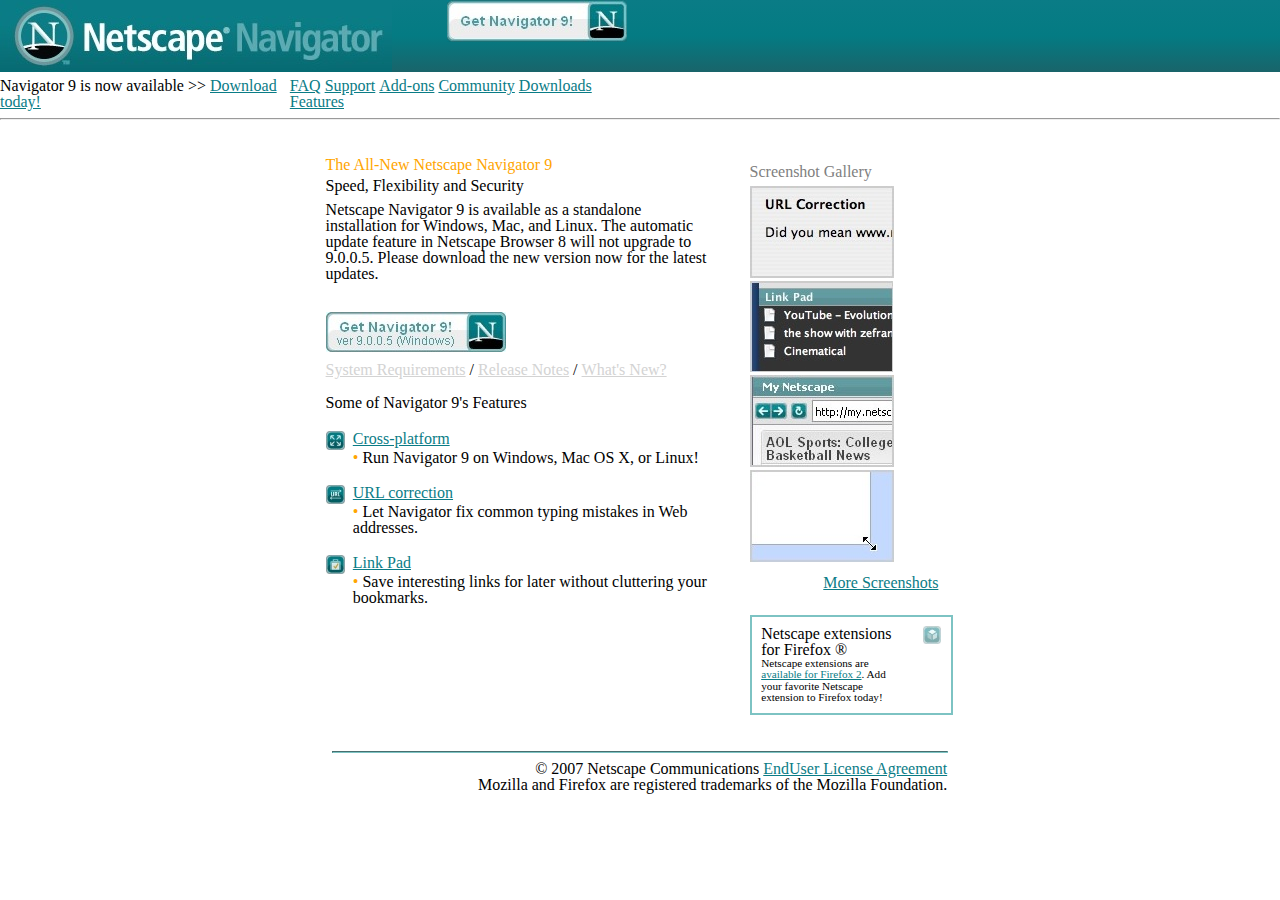
<file: index.html>
<!DOCTYPE html>
<html lang="en">
    <head>
        <meta charset="utf-8">
        <meta author="Rolf Karlen">
        <title>Netscape Navigator</title>
        <link href="styles.css" rel="stylesheet">
        <link href="reset.css" rel="stylesheet">
        <link rel="icon" href="./images/logo/favicon.ico">
    </head>
    <body>
        <header>
            <div>
                <img src="./images/logo+name.jpg" alt="logo netscape">
                <a href="#"><img src="./images/icon1.jpg" alt="link to netscape navigator 9"></a>
            </div>
        </header>
        <nav>
            <div>
                <p>Navigator 9 is now available >> <a href="#">Download today!</a></p>
                <ul class="list">
                    <li><a href="#">FAQ</a></li>
                    <li><a href="#">Support</a></li>
                    <li><a href="#">Add-ons</a></li>
                    <li><a href="#">Community</a></li>
                    <li><a href="#">Downloads</a></li>
                    <li><a href="#">Features</a></li>
                </ul>
            </div>   
        </nav>
        <hr class="hr-nav">
        <main>
            <section class="text">
                <h2>The All-New Netscape Navigator 9</h2>
                <h4 class="subheading">Speed, Flexibility and Security</h4>
                <p  class="comment">Netscape Navigator 9 is available as a standalone installation for Windows, Mac, and Linux. The automatic update feature in Netscape Browser 8 will not upgrade to 9.0.0.5. Please download the new version now for the latest updates.</p>
                <a href="#"><img src="./images/icon2.jpg" alt="link to netscape navigator 9"></a>
                <p class="sublinks">
                    <ul class="list sublink-list">
                        <li><a href="#">System Requirements</a></li> / 
                        <li><a href="#">Release Notes</a></li> / 
                        <li><a href="#">What's New?</a></li>
                    </ul>
                </p>
                <h4 class="feature-heading">Some of Navigator 9's Features</h4>
                <div class="features">
                    <img src="./images/cross-platform-icon.jpg" alt="cross-platform icon">
                    <div>
                        <a href="#">Cross-platform</a>
                        <p><span class="bullet">&bullet;</span> Run Navigator 9 on Windows, Mac OS X, or Linux!</p>
                    </div>
                </div>
                <div class="features">
                    <img src="./images/url-correction-icon.jpg" alt="url correction icon">
                    <div>
                        <a href="#">URL correction</a>
                        <p><span class="bullet">&bullet;</span> Let Navigator fix common typing mistakes in Web addresses.</p>
                    </div>
                </div>
                <div class="features">
                    <img src="./images/link-pad-icon.jpg" alt="link pad icon">
                    <div>
                        <a href="#">Link Pad</a>
                        <p><span class="bullet">&bullet;</span> Save interesting links for later without cluttering your bookmarks.</p>
                    </div>
                </div>
            </section>
            <section class="pictures">
                <h3 class="screenshot-heading">Screenshot Gallery</h3>
                <a href="#"><img src="./images/screenshot1.jpg" alt="screenshot url correction"></a>
                <a href="#"><img src="./images/screenshot2.jpg" alt="screenshot link pad"></a>
                <a href="#"><img src="./images/screenshot3.jpg" alt="screenshot my netscape"></a>
                <a href="#"><img src="./images/screenshot4.jpg" alt="screenshot dragable"></a>
                <p  class="screenshots"><a href="#">More Screenshots</a></p>
                <div class="box">
                    <div>
                        <h5>Netscape extensions for Firefox &REG;</h5>
                        <p>Netscape extensions are <a href="#">available for Firefox 2</a>. Add your favorite Netscape extension to Firefox today!</p>
                    </div>
                    <img src="./images/extension-icon.jpg" alt="extension icon">
                </div>
            </section>
        </main>
        <hr class="hr-footer">
        <footer>
            <div>
                <p>&copy; 2007 Netscape Communications <a href="#">EndUser License Agreement</a></p>
                <p><strong>Mozilla</strong> and <strong>Firefox</strong> are registered trademarks of the Mozilla Foundation.</p>
            </div>
        </footer>
    </body>
</html>
</file>
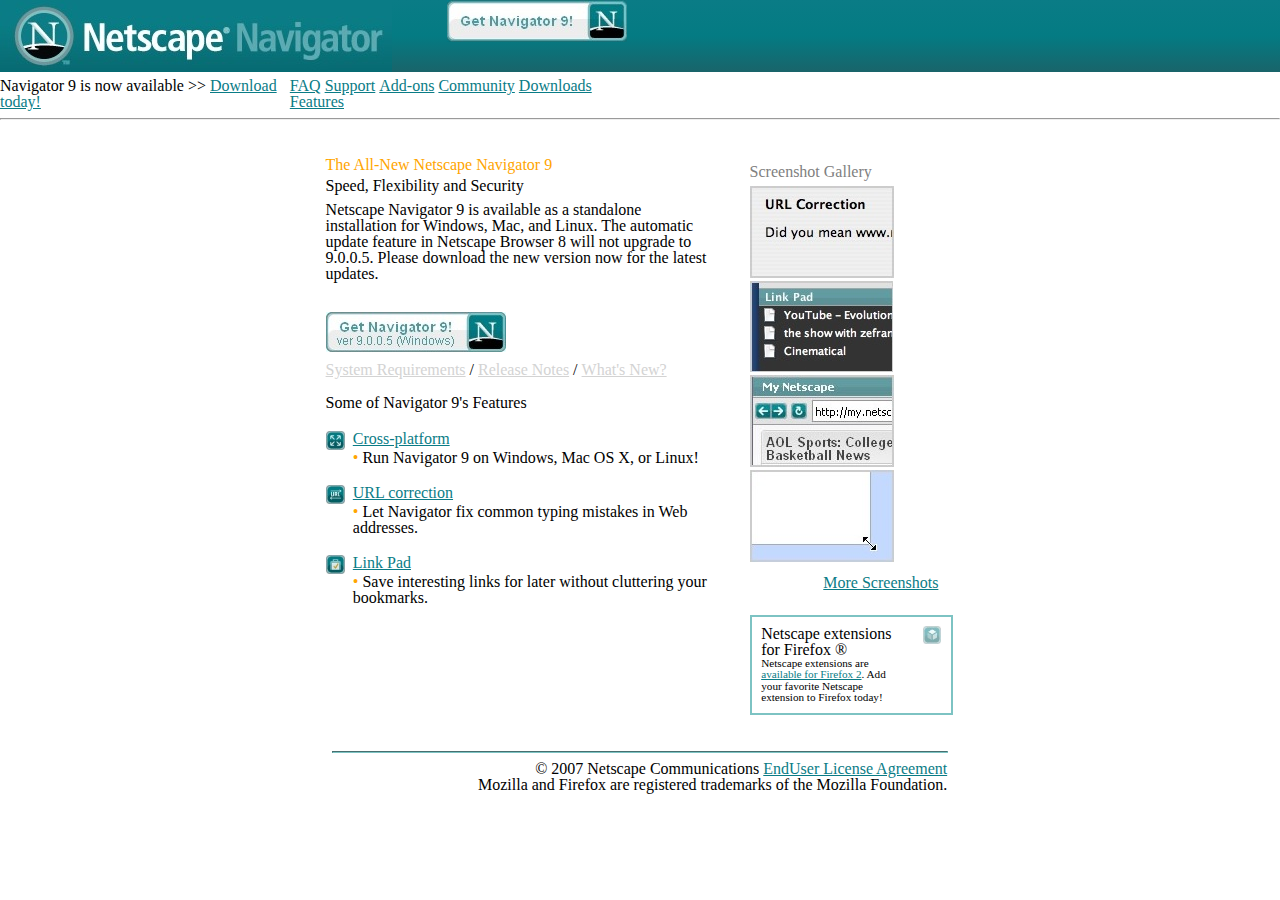
<file: index.230322.html>
<!DOCTYPE html>
<html lang="en">
    <head>
        <meta charset="utf-8">
        <meta author="Rolf Karlen">
        <title>Netscape Navigator</title>
        <link href="styles.css" rel="stylesheet">
        <link href="reset.css" rel="stylesheet">
        <link rel="icon" href="./images/logo/favicon.ico">
		<script async src="https://www.googletagmanager.com/gtag/js?id=G-S5LYHH7T3K"></script>
		<script>
		  window.dataLayer = window.dataLayer || [];
		  function gtag(){dataLayer.push(arguments);}
		  gtag('js', new Date());

		  gtag('config', 'G-S5LYHH7T3K');
		</script>
    </head>
    <body>
        <header>
            <div>
                <img src="./images/logo+name.jpg" alt="logo netscape">
                <a href="#"><img src="./images/icon1.jpg" alt="link to netscape navigator 9"></a>
            </div>
        </header>
        <nav>
            <div>
                <p>Navigator 9 is now available >> <a href="#">Download today!</a></p>
                <ul class="list">
                    <li><a href="#">FAQ</a></li>
                    <li><a href="#">Support</a></li>
                    <li><a href="#">Add-ons</a></li>
                    <li><a href="#">Community</a></li>
                    <li><a href="#">Downloads</a></li>
                    <li><a href="#">Features</a></li>
                </ul>
            </div>   
        </nav>
        <hr class="hr-nav">
        <main>
            <section class="text">
                <h2>The All-New Netscape Navigator 9</h2>
                <h4 class="subheading">Speed, Flexibility and Security</h4>
                <p  class="comment">Netscape Navigator 9 is available as a standalone installation for Windows, Mac, and Linux. The automatic update feature in Netscape Browser 8 will not upgrade to 9.0.0.5. Please download the new version now for the latest updates.</p>
                <a href="#"><img src="./images/icon2.jpg" alt="link to netscape navigator 9"></a>
                <p class="sublinks">
                    <ul class="list sublink-list">
                        <li><a href="#">System Requirements</a></li> / 
                        <li><a href="#">Release Notes</a></li> / 
                        <li><a href="#">What's New?</a></li>
                    </ul>
                </p>
                <h4 class="feature-heading">Some of Navigator 9's Features</h4>
                <div class="features">
                    <img src="./images/cross-platform-icon.jpg" alt="cross-platform icon">
                    <div>
                        <a href="#">Cross-platform</a>
                        <p><span class="bullet">&bullet;</span> Run Navigator 9 on Windows, Mac OS X, or Linux!</p>
                    </div>
                </div>
                <div class="features">
                    <img src="./images/url-correction-icon.jpg" alt="url correction icon">
                    <div>
                        <a href="#">URL correction</a>
                        <p><span class="bullet">&bullet;</span> Let Navigator fix common typing mistakes in Web addresses.</p>
                    </div>
                </div>
                <div class="features">
                    <img src="./images/link-pad-icon.jpg" alt="link pad icon">
                    <div>
                        <a href="#">Link Pad</a>
                        <p><span class="bullet">&bullet;</span> Save interesting links for later without cluttering your bookmarks.</p>
                    </div>
                </div>
            </section>
            <section class="pictures">
                <h3 class="screenshot-heading">Screenshot Gallery</h3>
                <a href="#"><img src="./images/screenshot1.jpg" alt="screenshot url correction"></a>
                <a href="#"><img src="./images/screenshot2.jpg" alt="screenshot link pad"></a>
                <a href="#"><img src="./images/screenshot3.jpg" alt="screenshot my netscape"></a>
                <a href="#"><img src="./images/screenshot4.jpg" alt="screenshot dragable"></a>
                <p  class="screenshots"><a href="#">More Screenshots</a></p>
                <div class="box">
                    <div>
                        <h5>Netscape extensions for Firefox &REG;</h5>
                        <p>Netscape extensions are <a href="#">available for Firefox 2</a>. Add your favorite Netscape extension to Firefox today!</p>
                    </div>
                    <img src="./images/extension-icon.jpg" alt="extension icon">
                </div>
            </section>
        </main>
        <hr class="hr-footer">
        <footer>
            <div>
                <p>&copy; 2007 Netscape Communications <a href="#">EndUser License Agreement</a></p>
                <p><strong>Mozilla</strong> and <strong>Firefox</strong> are registered trademarks of the Mozilla Foundation.</p>
            </div>
        </footer>
    </body>
</html>
</file>
<file: styles.css>
body{
    font-family: sans-serif;
}
a{
    color: #0a7c86;
}
a:hover{
    color: #5fb3bd;
}
header{
    display: flex;
    justify-content: center;
    background-image: linear-gradient(#0a7c86, #047b83, #19646a);
    padding: 1rem 0 0.6rem 0;
}
header div{
    display: flex;
    width: 49%;
    justify-content: space-between;
}
nav{
    display: flex;
    justify-content: center;
    font-size: 0.9rem;
}
nav div{
    display: flex;
    width: 48%;
    justify-content: space-between;
    padding-top: 0.4rem;
}
ul{
    list-style: none;
}
ul li{
    display: inline-block;
}
main{
    display: flex;
    justify-content: center;
    padding: 1.8rem 0;
}
.text{
    width: 30%;
    padding-right: 2.5rem;
}
h2{
    color: orange;
}
.subheading{
    margin: 0.3rem 0;
}
.comment{
    margin: 0.5rem 0 1.9rem 0;
}
.sublinks{
    margin: 0.4rem 0;
}
.sublink-list a{
    color: lightgray;
}
.sublink-list a:hover{
    color: gray;
}
.feature-heading{
    margin: 1.1rem 0 0.4rem 0;
}
.features{
    display: flex;
    justify-content: flex-start;
    margin: 1.2rem 0;
}
.features img{
    width: 5%;
    height: 5%;
}
.features div{
    margin-left: 0.5rem;
}
.features div p{
    margin-top: 0.2rem;
}
.bullet{
    color: orange;
}
.pictures{
    width: 16%;
}
.screenshot-heading{
    margin: 0.4rem 0;
    color: gray;
}
.screenshots{
    display: flex;
    justify-content: flex-end;
    padding-right: 1rem;
    margin: 0.6rem 0;
}
.box{
    display: flex;
    justify-content: space-between;
    width: 88%;
    border: 2px solid #7dc3c3;
    padding: 0.6rem;
    margin-top: 1.5rem;
}
.box div{
    width: 80%;
}
h5{
    font-size: 0.8rem;
}
.box p{
    font-size: 0.7rem;
}
.box img{
    width: 10%;
    height: 10%;
}
.hr-footer{
    width: 48%;
    color: #7dc3c3; /*IE7+*/
    border-color: #7dc3c3; /*Chrome and Safari*/
    background-color: #7dc3c3; /*Firefox and Opera*/
}
footer{
    text-align: right;
    font-size: 0.6rem;
}
footer div{
    width: 74%;
}
</file>
